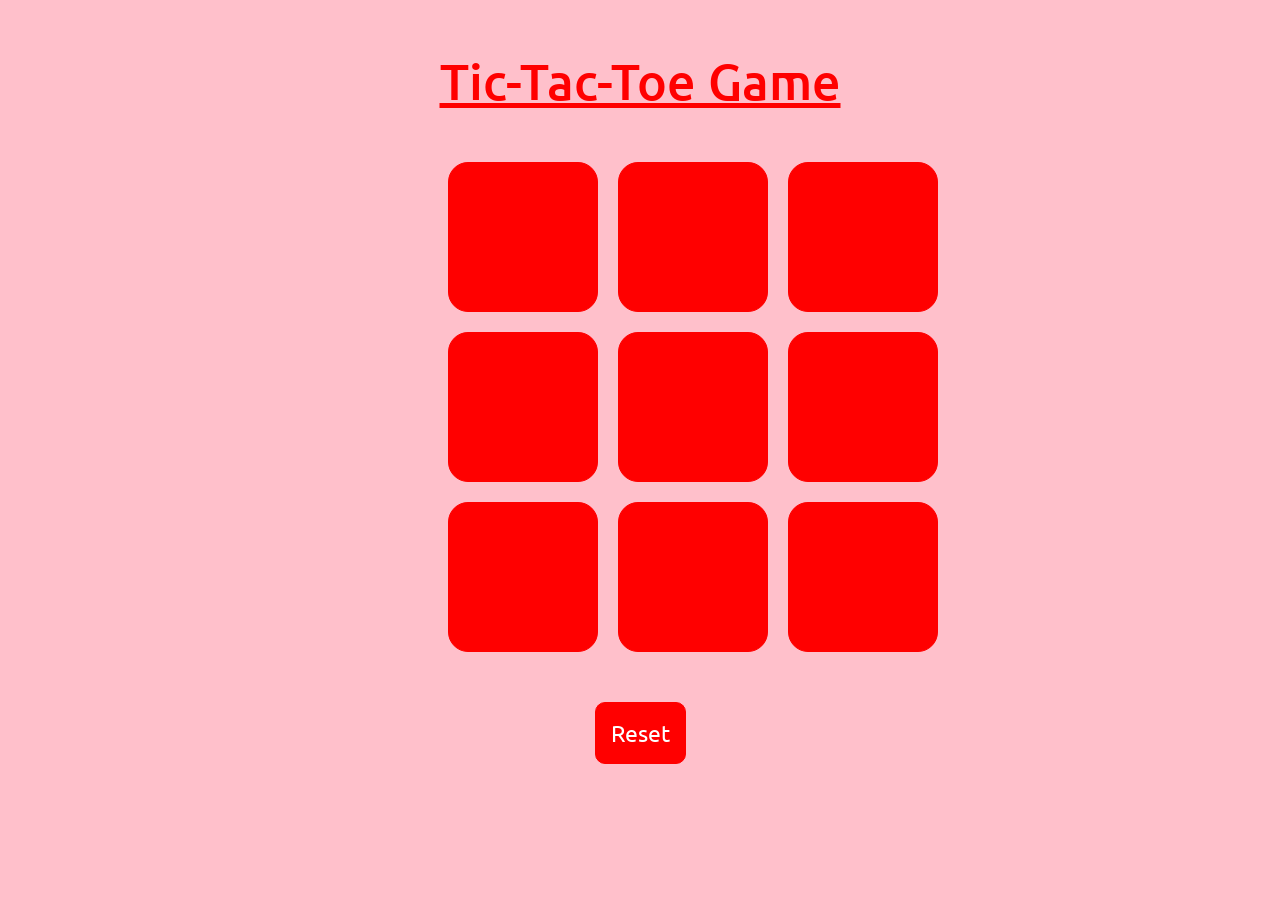
<file: index.html>
<!DOCTYPE html>
<html lang="en">
<head>
    <meta charset="UTF-8">
    <meta name="viewport" content="width=device-width, initial-scale=1.0">
    <title>Tic-Tac-Toe Game</title>
    <link rel="stylesheet" href="style.css">
    <link rel="preconnect" href="https://fonts.googleapis.com">
    <link rel="preconnect" href="https://fonts.gstatic.com" crossorigin>
    <link href="https://fonts.googleapis.com/css2?family=Poppins:ital,wght@0,100;0,200;0,300;0,400;0,500;0,600;0,700;0,800;0,900;1,100;1,200;1,300;1,400;1,500;1,600;1,700;1,800;1,900&family=Ubuntu:ital,wght@0,300;0,400;0,500;0,700;1,300;1,400;1,500;1,700&display=swap" rel="stylesheet">
</head>
<body>
    <div id="page">

        <h1>Tic-Tac-Toe Game</h1>

        <div class="resultCont hide">
            <h1 class="result"></h1>
            <button class="newGame btn" type="button">New Game</button>
        </div>
        
    
        <div id="game">
            <button class="box" type="button"></button>
            <button class="box" type="button"></button>
            <button class="box" type="button"></button>
            <button class="box" type="button"></button>
            <button class="box" type="button"></button>
            <button class="box" type="button"></button>
            <button class="box" type="button"></button>
            <button class="box" type="button"></button>
            <button class="box" type="button"></button>
        </div>

        <div class="buttons">
            
            <button class="reset btn" type="button">Reset</button>
        </div>
        

    </div>

    <script src="script.js"></script>
</body>
</html>
</file>
<file: style.css>
*{
    margin: 0;
    padding: 0;
    box-sizing: border-box;
}

body{
    background-color: pink;
}

#page{
    text-align: center;
    margin-top: 50px;
}

h1{
    font-family: "Ubuntu", serif;
    color: red;
    font-weight: 500;
    font-size: 50px;
    text-decoration: underline;
}

#game{
    display: flex;
    height: 490px;
    width: 490px;
    gap: 20px;
    flex-wrap: wrap;
    margin-left: 35%;
    margin-top: 50px;
}

.box{
    height: 150px;
    width: 150px;
    border: 1px solid red;
    background-color: red;
    border-radius: 20px;
    color: white;
    font-family: 'Ubuntu' ,serif;
    font-size: 60px;
    display: flex;
    justify-content: center;
    align-items: center;
}

.buttons{
    margin-top: 50px;
    display: flex;
    gap: 20px;
    justify-content: center;
    /* align-items: center; */
}

.newGame{
    margin: 20px;
}

.btn{
    font-size: 23px;
    font-family: "Ubuntu", serif;
    background-color: red;
    color: white;
    border-radius: 10px;
    padding: 15px;
    border: 1px solid red;
}

.hide{
    display: none;
}

.result{
    font-size: 50px;
}

.resultCont{
    margin-top: 15%;
    height: 900px;
}
</file>
